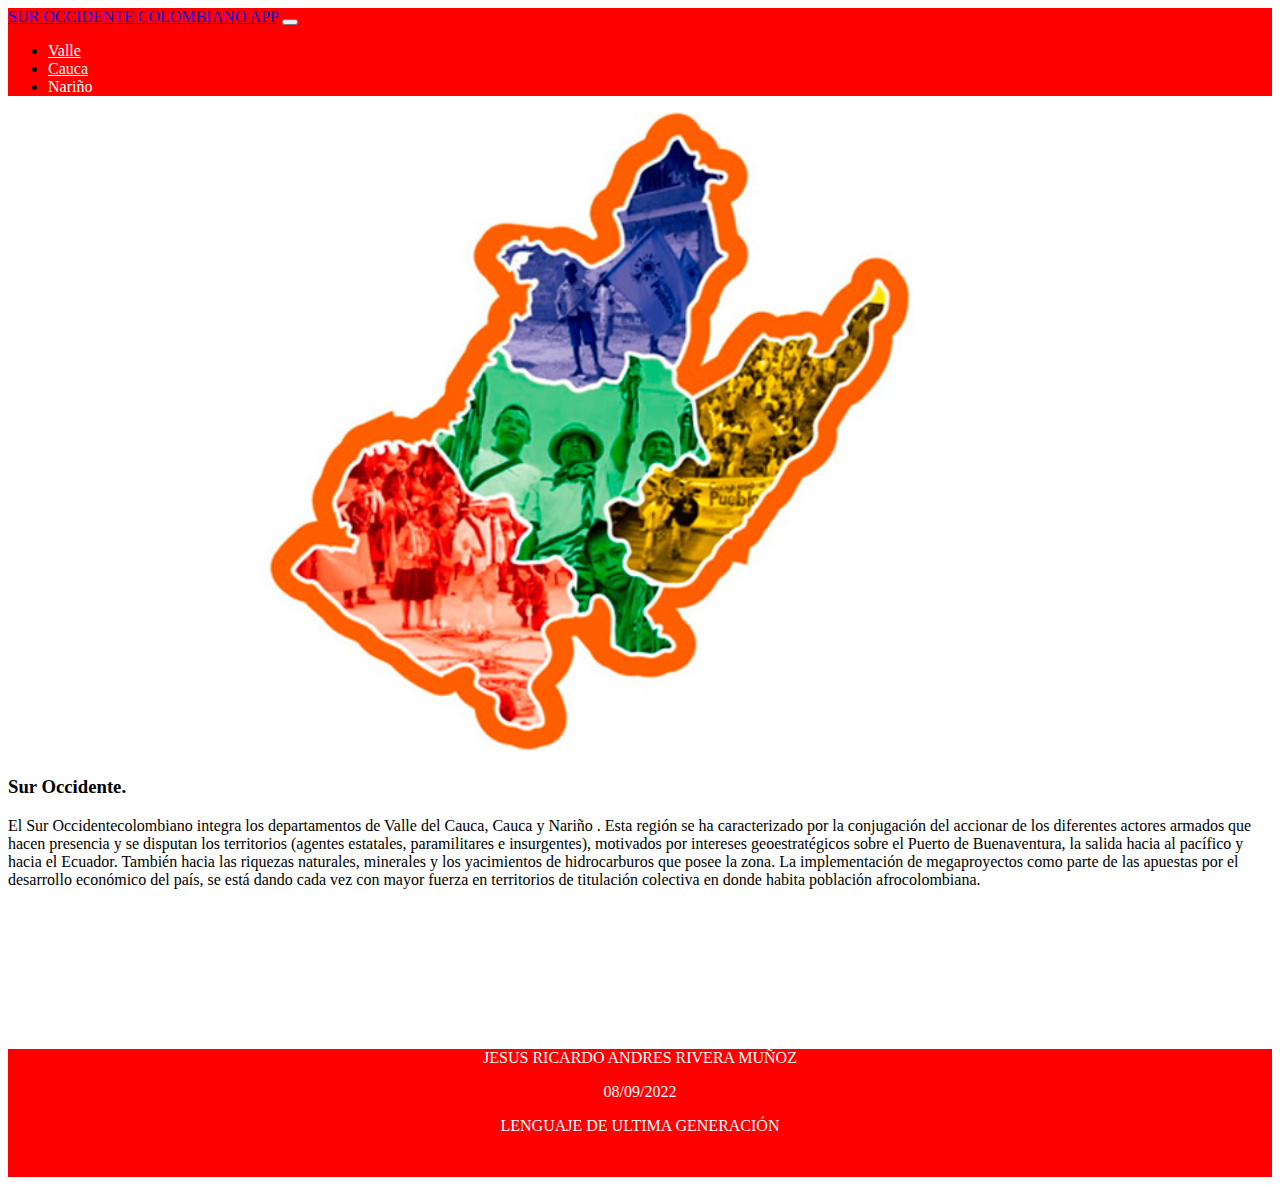
<file: index.html>
<!DOCTYPE html>
<html lang="en">

<head>
    <meta charset="UTF-8">
    <meta http-equiv="X-UA-Compatible" content="IE=edge">
    <meta name="viewport" content="width=device-width, initial-scale=1.0">
    <title>Document</title>
    <link href="https://cdn.jsdelivr.net/npm/bootstrap@5.2.1/dist/css/bootstrap.min.css" rel="stylesheet"
        integrity="sha384-iYQeCzEYFbKjA/T2uDLTpkwGzCiq6soy8tYaI1GyVh/UjpbCx/TYkiZhlZB6+fzT" crossorigin="anonymous">

    <link rel="stylesheet" href="css/styles.css">
</head>

<body>
    <nav class="navbar navbar-expand-lg navbar-dark bg-dark">
        <div class="container-fluid">
            <a class="navbar-brand" href="#">SUR OCCIDENTE COLOMBIANO APP</a>
            <button class="navbar-toggler" type="button" data-bs-toggle="collapse" data-bs-target="#navbarNav"
                aria-controls="navbarNav" aria-expanded="false" aria-label="Toggle navigation">
                <span class="navbar-toggler-icon"></span>
            </button>
            <div class="collapse navbar-collapse" id="navbarNav">
                <ul class="navbar-nav ms-auto">
                    <li class="nav-item">
                        <a class="nav-link" href="#">Valle</a>
                    </li>
                    <li class="nav-item">
                        <a class="nav-link" href="#">Cauca</a>
                    </li>
                    <li class="nav-item">
                        <a class="nav-link">Nariño</a>
                    </li>
                </ul>
            </div>
        </div>
    </nav>
    <div class="page-containerr">
        <div class="content-wrap">
            <div class="container text-center mt-5">
                <div class="row justify-content-center align-items-center">
                    <div class="col-4">
                        <img src="images/PRINCIPAL/SUROCCIDENTE.jpg" alt="" class="pimgstyle">
                    </div>
                    <div class="col-8">
                        <h3 class="mb-3">Sur Occidente.</h3>
                        <p>El Sur Occidentecolombiano integra los departamentos de Valle del Cauca, Cauca y Nariño
                            . Esta región se ha caracterizado por la conjugación
                            del accionar de los diferentes actores armados que hacen presencia
                            y se disputan los territorios (agentes estatales, paramilitares e insurgentes), motivados
                            por
                            intereses geoestratégicos
                            sobre el Puerto de Buenaventura, la salida hacia al pacífico y hacia el Ecuador.
                            También hacia las riquezas naturales,
                            minerales y los yacimientos de hidrocarburos que posee la zona.

                            La implementación de megaproyectos como parte de las apuestas por el desarrollo económico
                            del
                            país,
                            se está dando cada vez con mayor fuerza en territorios de titulación colectiva en donde
                            habita
                            población afrocolombiana.</p>
                    </div>
                </div>
            </div>
        </div>
    </div>

    <footer class="footerstyle">
        <p class="footertext">JESUS RICARDO ANDRES RIVERA MUÑOZ</p>
        <p class="footertext">08/09/2022</p>
        <p class="footertext">LENGUAJE DE ULTIMA GENERACIÓN</p>
    </footer>


    <script src="https://cdn.jsdelivr.net/npm/bootstrap@5.2.1/dist/js/bootstrap.bundle.min.js"
        integrity="sha384-u1OknCvxWvY5kfmNBILK2hRnQC3Pr17a+RTT6rIHI7NnikvbZlHgTPOOmMi466C8"
        crossorigin="anonymous"></script>
</body>

</html>
</file>
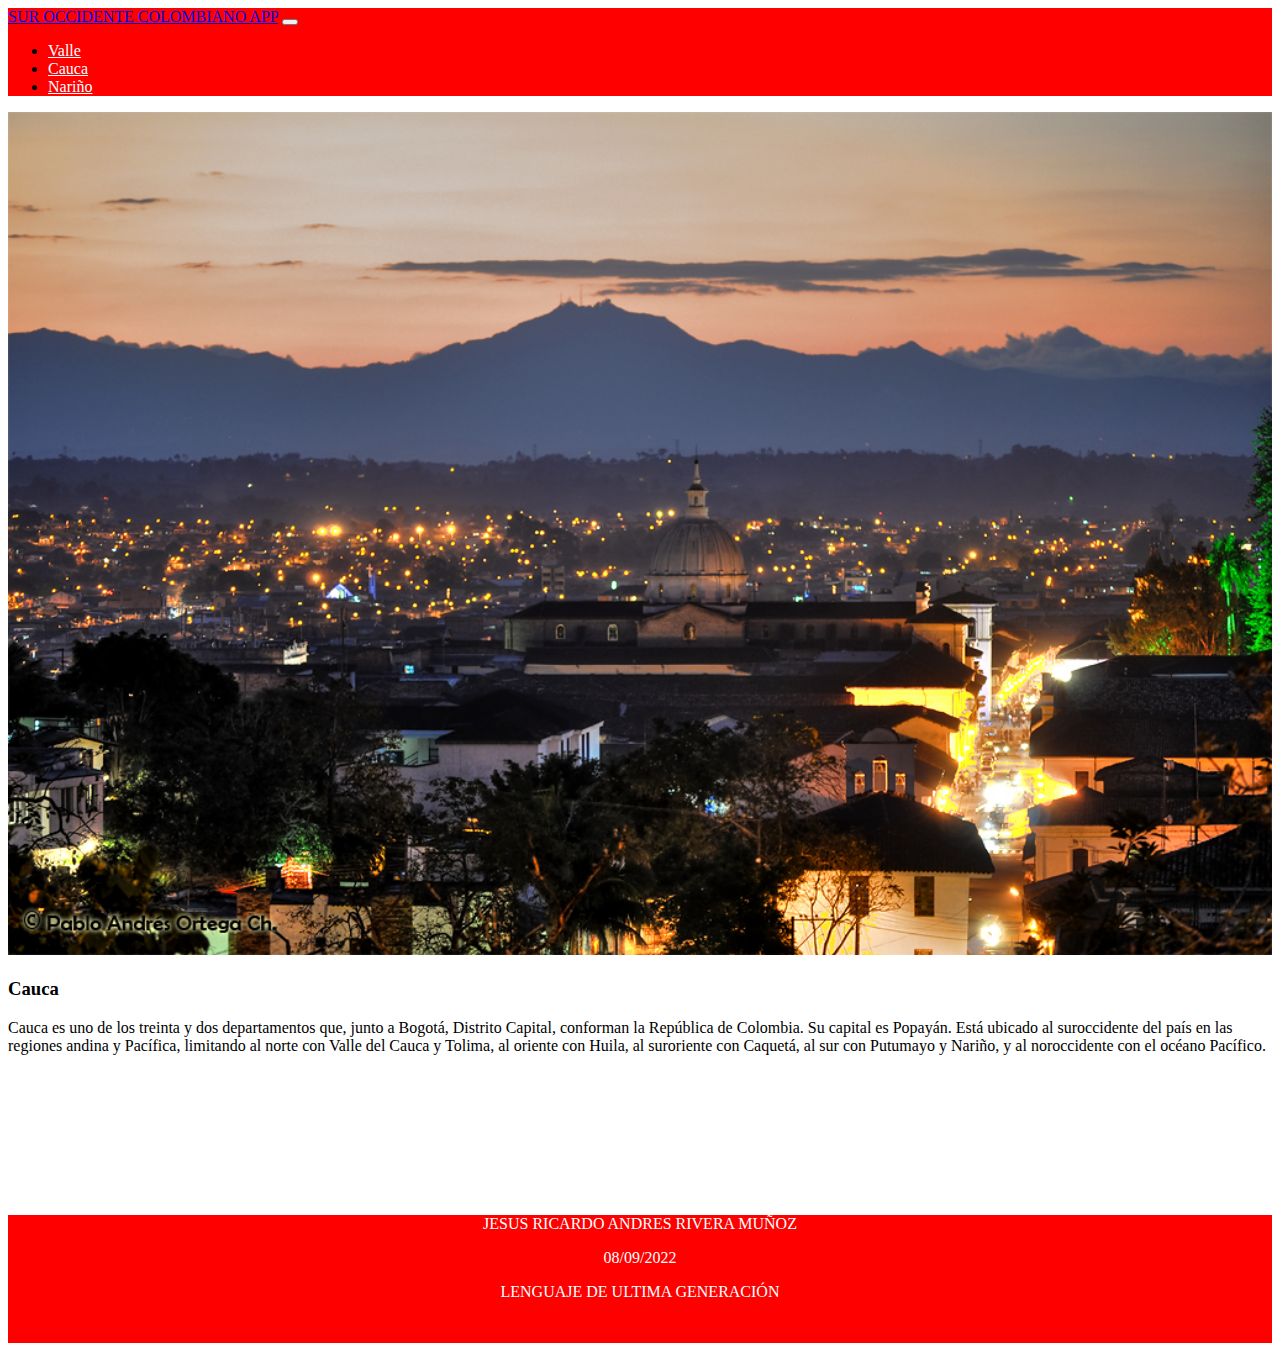
<file: cauca.html>
<!DOCTYPE html>
<html lang="en">

<head>
    <meta charset="UTF-8">
    <meta http-equiv="X-UA-Compatible" content="IE=edge">
    <meta name="viewport" content="width=device-width, initial-scale=1.0">
    <title>Cauca</title>
    <link href="https://cdn.jsdelivr.net/npm/bootstrap@5.2.1/dist/css/bootstrap.min.css" rel="stylesheet"
        integrity="sha384-iYQeCzEYFbKjA/T2uDLTpkwGzCiq6soy8tYaI1GyVh/UjpbCx/TYkiZhlZB6+fzT" crossorigin="anonymous">

    <link rel="stylesheet" href="css/styles.css">
</head>

<body>
    <nav class="navbar navbar-expand-lg navbar-dark bg-dark">
        <div class="container-fluid">
            <a class="navbar-brand" href="#">SUR OCCIDENTE COLOMBIANO APP</a>
            <button class="navbar-toggler" type="button" data-bs-toggle="collapse" data-bs-target="#navbarNav"
                aria-controls="navbarNav" aria-expanded="false" aria-label="Toggle navigation">
                <span class="navbar-toggler-icon"></span>
            </button>
            <div class="collapse navbar-collapse" id="navbarNav">
                <ul class="navbar-nav ms-auto">
                    <li class="nav-item">
                        <a class="nav-link" href="valle.html">Valle</a>
                    </li>
                    <li class="nav-item">
                        <a class="nav-link" href="cauca.html">Cauca</a>
                    </li>
                    <li class="nav-item">
                        <a class="nav-link" href="narino.html">Nariño</a>
                    </li>
                </ul>
            </div>
        </div>
    </nav>
    <div class="page-containerr">
        <div class="content-wrap">
            <div class="container text-center mt-5">
                <div class="row justify-content-center align-items-center">
                    <div class="col-4">
                        <img src="images/CAUCA/CAUCA.jpg" alt="" class="pimgstyle">
                    </div>
                    <div class="col-8">
                        <h3 class="mb-3">Cauca</h3>
                        <p class="mb-5">Cauca es uno de los treinta y dos departamentos que, junto a Bogotá, Distrito Capital,
                            conforman la República de Colombia. 
                           Su capital es Popayán. Está ubicado al suroccidente del país en las regiones andina
                            y Pacífica, limitando al norte con Valle del Cauca y Tolima, al oriente con Huila,
                            al suroriente con Caquetá, al sur con Putumayo y Nariño, y al noroccidente con el océano Pacífico.
                        </p>    
                    </div>
                </div>
            </div>
        </div>
    </div>

    <footer class="footerstyle">
        <p class="footertext">JESUS RICARDO ANDRES RIVERA MUÑOZ</p>
        <p class="footertext">08/09/2022</p>
        <p class="footertext">LENGUAJE DE ULTIMA GENERACIÓN</p>
    </footer>


    <script src="https://cdn.jsdelivr.net/npm/bootstrap@5.2.1/dist/js/bootstrap.bundle.min.js"
        integrity="sha384-u1OknCvxWvY5kfmNBILK2hRnQC3Pr17a+RTT6rIHI7NnikvbZlHgTPOOmMi466C8"
        crossorigin="anonymous"></script>
</body>

</html>
</file>
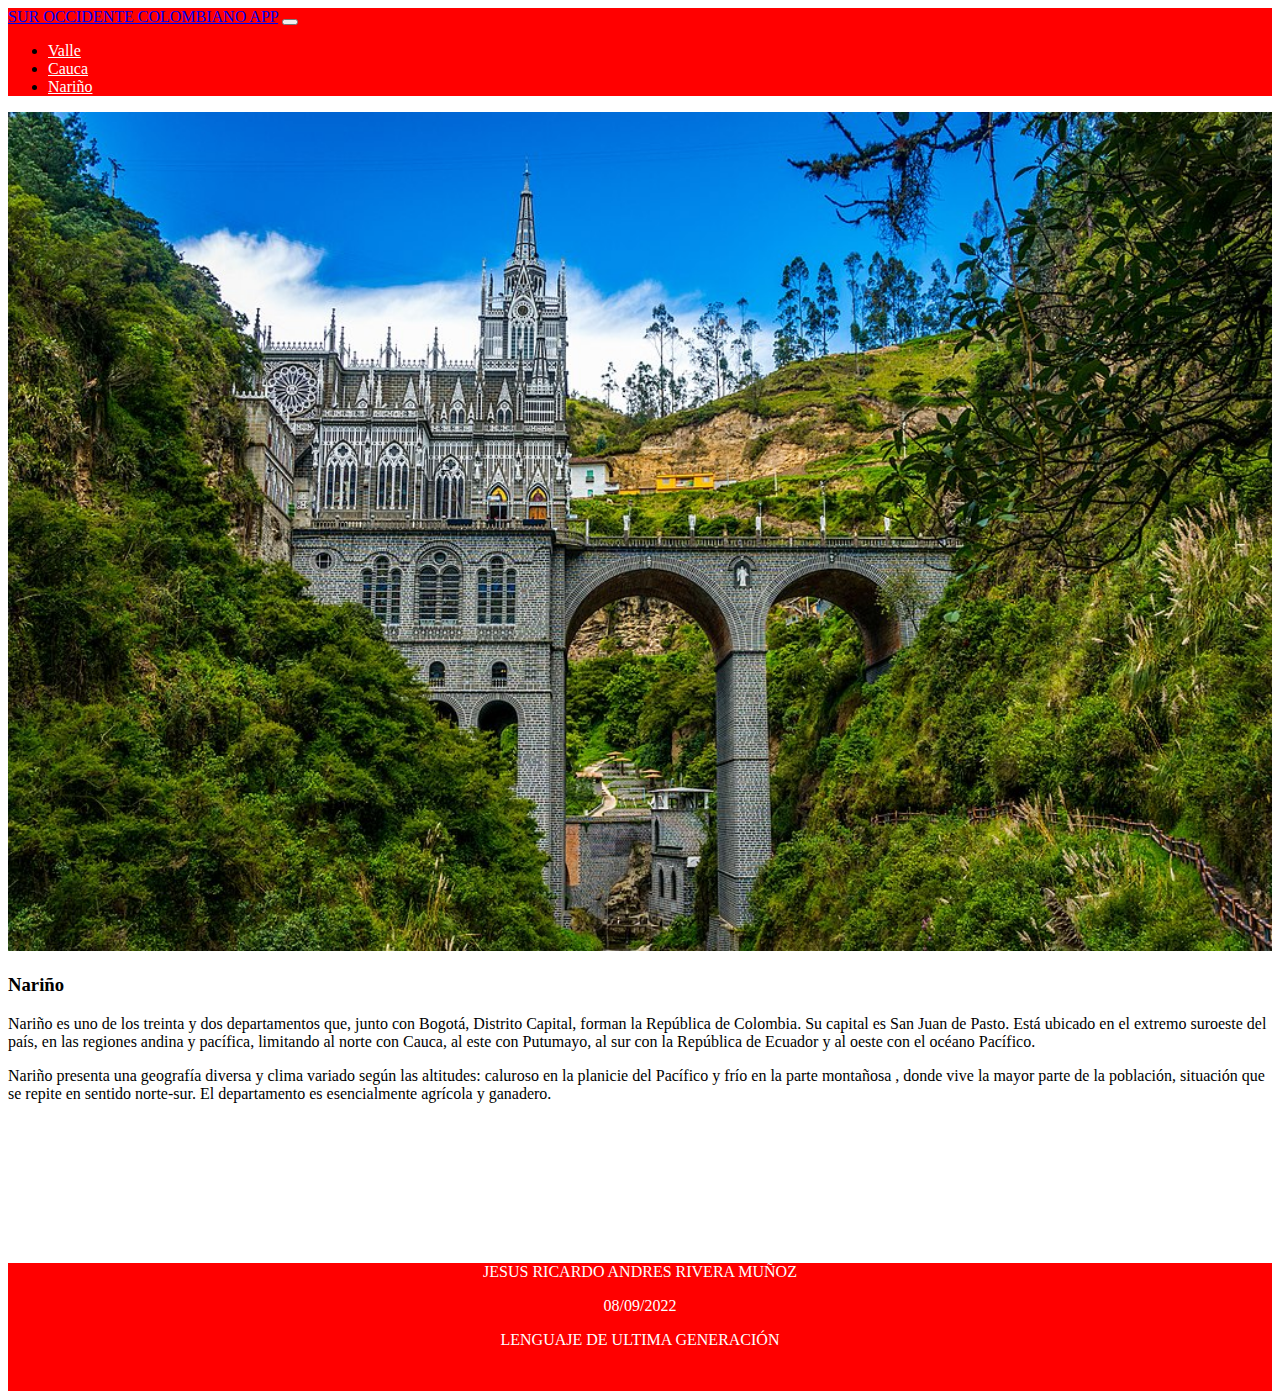
<file: narino.html>
<!DOCTYPE html>
<html lang="en">

<head>
    <meta charset="UTF-8">
    <meta http-equiv="X-UA-Compatible" content="IE=edge">
    <meta name="viewport" content="width=device-width, initial-scale=1.0">
    <title>Nariño</title>
    <link href="https://cdn.jsdelivr.net/npm/bootstrap@5.2.1/dist/css/bootstrap.min.css" rel="stylesheet"
        integrity="sha384-iYQeCzEYFbKjA/T2uDLTpkwGzCiq6soy8tYaI1GyVh/UjpbCx/TYkiZhlZB6+fzT" crossorigin="anonymous">

    <link rel="stylesheet" href="css/styles.css">
</head>

<body>
    <nav class="navbar navbar-expand-lg navbar-dark bg-dark">
        <div class="container-fluid">
            <a class="navbar-brand" href="#">SUR OCCIDENTE COLOMBIANO APP</a>
            <button class="navbar-toggler" type="button" data-bs-toggle="collapse" data-bs-target="#navbarNav"
                aria-controls="navbarNav" aria-expanded="false" aria-label="Toggle navigation">
                <span class="navbar-toggler-icon"></span>
            </button>
            <div class="collapse navbar-collapse" id="navbarNav">
                <ul class="navbar-nav ms-auto">
                    <li class="nav-item">
                        <a class="nav-link" href="valle.html">Valle</a>
                    </li>
                    <li class="nav-item">
                        <a class="nav-link" href="cauca.html">Cauca</a>
                    </li>
                    <li class="nav-item">
                        <a class="nav-link" href="narino.html">Nariño</a>
                    </li>
                </ul>
            </div>
        </div>
    </nav>
    <div class="page-containerr">
        <div class="content-wrap">
            <div class="container text-center mt-5">
                <div class="row justify-content-center align-items-center">
                    <div class="col-4">
                        <img src="images/NARIÑO/NARIÑO.jpg" alt="" class="pimgstyle">
                    </div>
                    <div class="col-8">
                        <h3 class="mb-3">Nariño</h3>
                        <p class="mb-5">Nariño es uno de los treinta y dos departamentos que, junto con Bogotá, Distrito
                            Capital,
                            forman la República de Colombia.
                            Su capital es San Juan de Pasto. Está ubicado en el extremo suroeste del país,
                            en las regiones andina y pacífica,
                            limitando al norte con Cauca, al este con Putumayo, al sur con la República
                            de Ecuador y al oeste con el océano Pacífico.
                        </p>
                        <p>
                            Nariño presenta una geografía diversa y clima variado según las altitudes: caluroso
                            en la planicie del Pacífico y frío en la parte montañosa
                            , donde vive la mayor parte de la población, situación que se repite en sentido norte-sur.
                            El departamento es esencialmente agrícola y ganadero.</p>
                    </div>
                </div>
            </div>
        </div>
    </div>

    <footer class="footerstyle">
        <p class="footertext">JESUS RICARDO ANDRES RIVERA MUÑOZ</p>
        <p class="footertext">08/09/2022</p>
        <p class="footertext">LENGUAJE DE ULTIMA GENERACIÓN</p>
    </footer>


    <script src="https://cdn.jsdelivr.net/npm/bootstrap@5.2.1/dist/js/bootstrap.bundle.min.js"
        integrity="sha384-u1OknCvxWvY5kfmNBILK2hRnQC3Pr17a+RTT6rIHI7NnikvbZlHgTPOOmMi466C8"
        crossorigin="anonymous"></script>
</body>

</html>
</file>
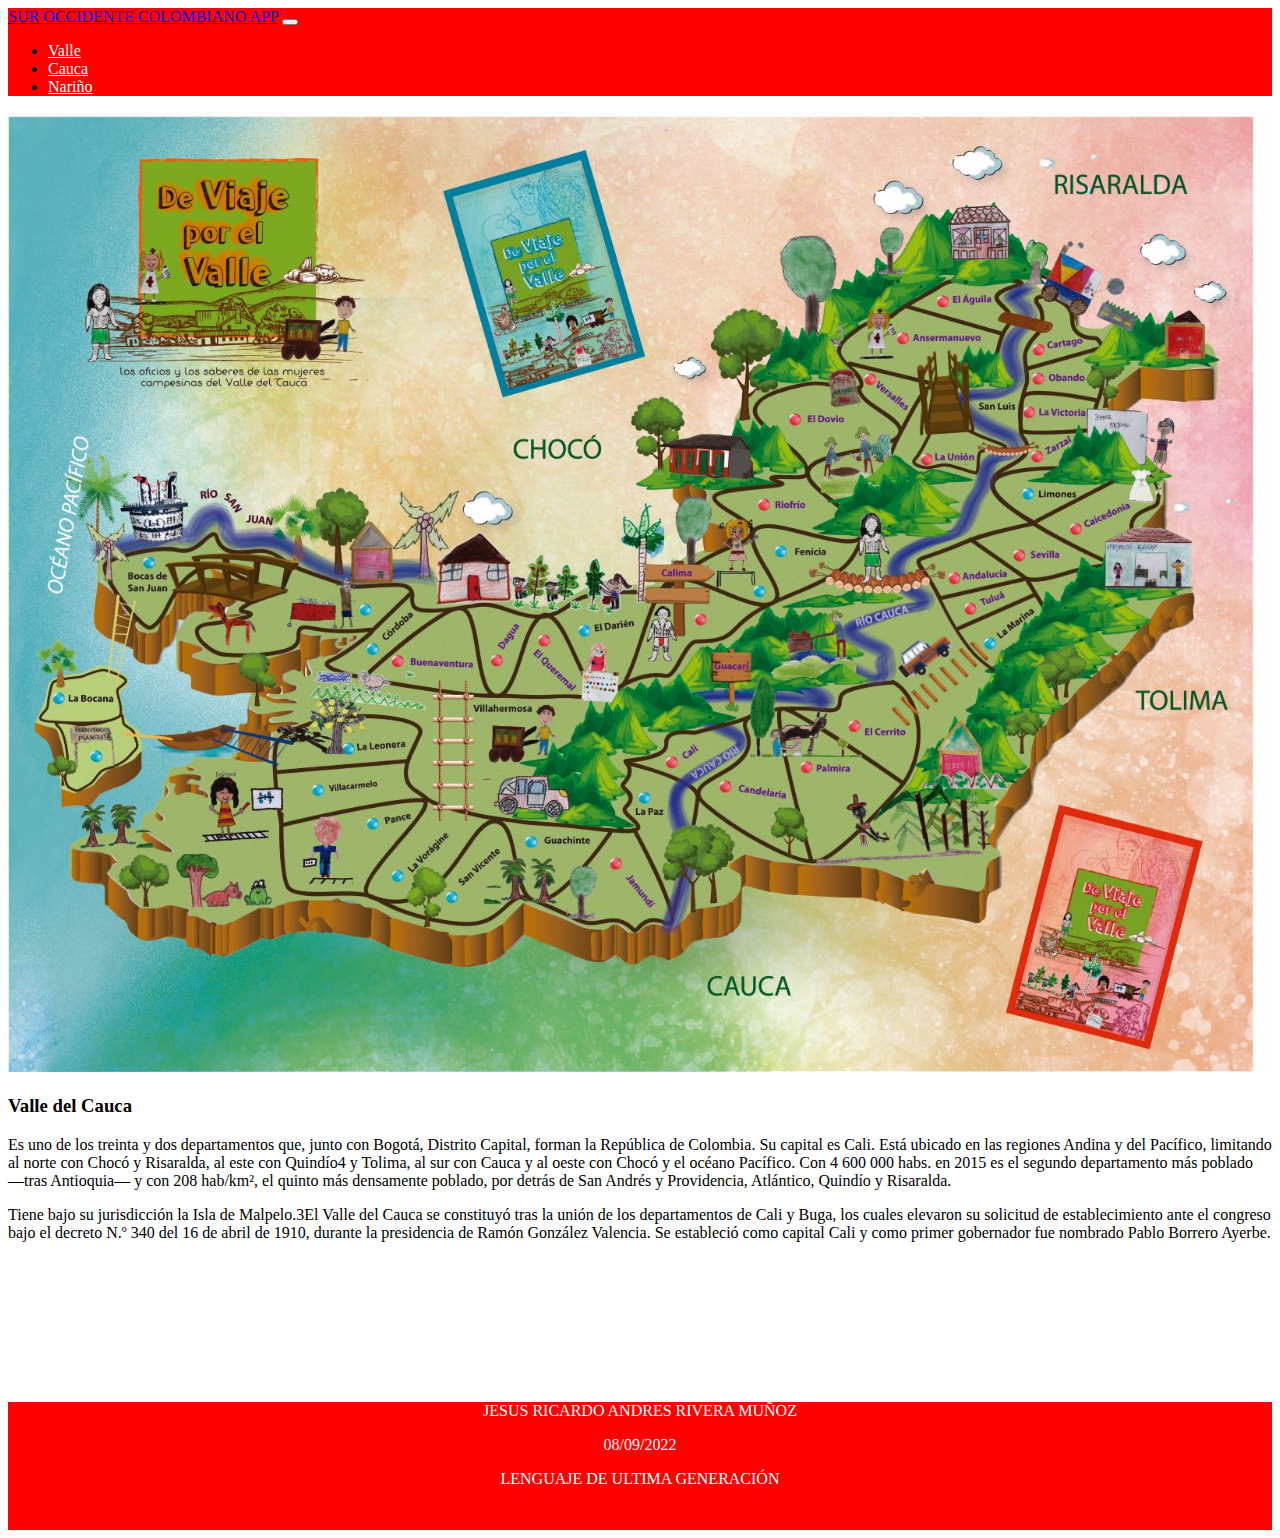
<file: valle.html>
<!DOCTYPE html>
<html lang="en">

<head>
    <meta charset="UTF-8">
    <meta http-equiv="X-UA-Compatible" content="IE=edge">
    <meta name="viewport" content="width=device-width, initial-scale=1.0">
    <title>Valle</title>
    <link href="https://cdn.jsdelivr.net/npm/bootstrap@5.2.1/dist/css/bootstrap.min.css" rel="stylesheet"
        integrity="sha384-iYQeCzEYFbKjA/T2uDLTpkwGzCiq6soy8tYaI1GyVh/UjpbCx/TYkiZhlZB6+fzT" crossorigin="anonymous">

    <link rel="stylesheet" href="css/styles.css">
</head>

<body>
    <nav class="navbar navbar-expand-lg navbar-dark bg-dark">
        <div class="container-fluid">
            <a class="navbar-brand" href="#">SUR OCCIDENTE COLOMBIANO APP</a>
            <button class="navbar-toggler" type="button" data-bs-toggle="collapse" data-bs-target="#navbarNav"
                aria-controls="navbarNav" aria-expanded="false" aria-label="Toggle navigation">
                <span class="navbar-toggler-icon"></span>
            </button>
            <div class="collapse navbar-collapse" id="navbarNav">
                <ul class="navbar-nav ms-auto">
                    <li class="nav-item">
                        <a class="nav-link" href="valle.html">Valle</a>
                    </li>
                    <li class="nav-item">
                        <a class="nav-link" href="cauca.html">Cauca</a>
                    </li>
                    <li class="nav-item">
                        <a class="nav-link" href="narino.html">Nariño</a>
                    </li>
                </ul>
            </div>
        </div>
    </nav>
    <div class="page-containerr">
        <div class="content-wrap">
            <div class="container text-center mt-5">
                <div class="row justify-content-center align-items-center">
                    <div class="col-4">
                        <img src="images/VALLE/VALLE.jpg" alt="" class="pimgstyle">
                    </div>
                    <div class="col-8">
                        <h3 class="mb-3">Valle del Cauca</h3>
                        <p class="mb-5">Es uno de los treinta y dos departamentos que, junto con Bogotá, Distrito Capital,
                            forman la República de Colombia. Su capital es Cali. Está ubicado en las regiones
                            Andina y del Pacífico, limitando al norte con Chocó y Risaralda, al este con Quindío4
                            y Tolima, al sur con Cauca y al oeste con Chocó y el océano Pacífico.
                            Con 4 600 000 habs. en 2015 es el segundo departamento más poblado —tras Antioquia— y
                            con 208 hab/km², el quinto más densamente poblado, por detrás de
                            San Andrés y Providencia, Atlántico, Quindío y Risaralda.
                        </p>
                        <p>
                            Tiene bajo su jurisdicción la Isla de Malpelo.3​
                            El Valle del Cauca se constituyó tras la unión de los departamentos de Cali y Buga,
                            los cuales elevaron su solicitud de establecimiento ante el congreso bajo el decreto
                            N.º 340 del 16 de abril de 1910, durante la presidencia de Ramón González Valencia.
                            Se estableció como capital Cali y como primer gobernador fue nombrado
                            Pablo Borrero Ayerbe.</p>
                    </div>
                </div>
            </div>
        </div>
    </div>

    <footer class="footerstyle">
        <p class="footertext">JESUS RICARDO ANDRES RIVERA MUÑOZ</p>
        <p class="footertext">08/09/2022</p>
        <p class="footertext">LENGUAJE DE ULTIMA GENERACIÓN</p>
    </footer>


    <script src="https://cdn.jsdelivr.net/npm/bootstrap@5.2.1/dist/js/bootstrap.bundle.min.js"
        integrity="sha384-u1OknCvxWvY5kfmNBILK2hRnQC3Pr17a+RTT6rIHI7NnikvbZlHgTPOOmMi466C8"
        crossorigin="anonymous"></script>
</body>

</html>
</file>
<file: css/styles.css>
.bg-dark{
    background: red !important;
}

.nav-link{
    color: white;
}
.pimgstyle{
    width: 100%;
}

.page-containerr{
    position: relative;
    min-height: 66vh;
}
.content-wrap{
    padding-bottom: 8rem;
}
.footerstyle{
    text-align: center;
    background: red;
    position: absolute fixed;
    bottom: 0;
    width: 100%;
    height: 8rem;
    
}
.footertext{
    color: white;
}
</file>
